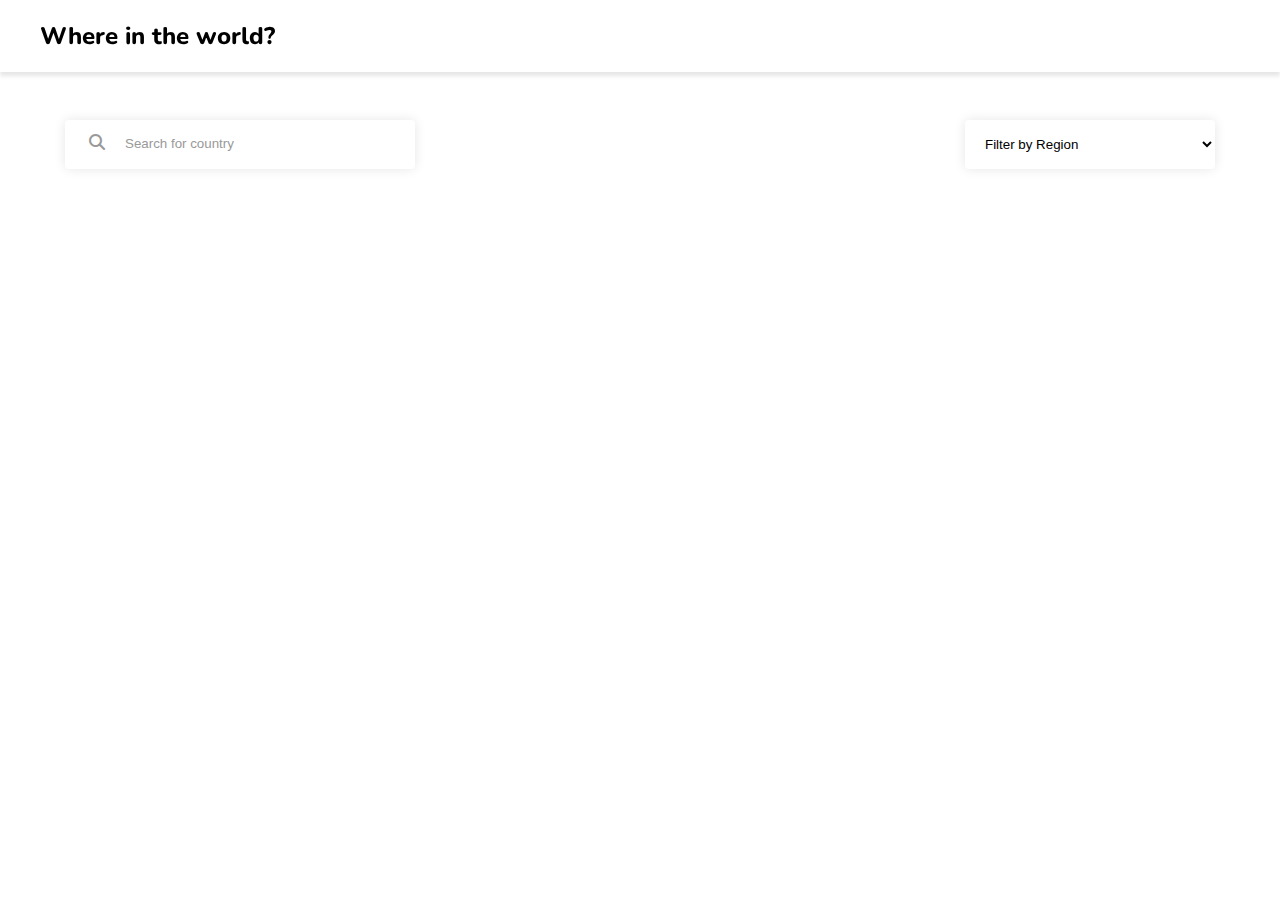
<file: index.html>
<!DOCTYPE html>
<html lang="en">
<head>
    <meta charset="UTF-8">
    <meta name="viewport" content="width=device-width, initial-scale=1.0">
    <link rel="stylesheet" href="style.css">
    <link rel="stylesheet" href="https://cdnjs.cloudflare.com/ajax/libs/font-awesome/6.7.2/css/all.min.css"
        integrity="sha512-Evv84Mr4kqVGRNSgIGL/F/aIDqQb7xQ2vcrdIwxfjThSH8CSR7PBEakCr51Ck+w+/U6swU2Im1vVX0SVk9ABhg=="
        crossorigin="anonymous" referrerpolicy="no-referrer" />
    <link href="https://fonts.googleapis.com/css?family=Nunito:200,300,regular,500,600,700,800,900" 
        rel="stylesheet"/>
    <title>Search Countries</title>
</head>

<body class="dark">
    <header class="header-container">
        <div class="header-content">
            <h2 class="title"><a href="/">Where in the world?</a></h2>
        </div>
    </header>
    <main>
        <div class="search-filter-container">
            <div class="search-container">
                <i class="fa-solid fa-magnifying-glass"></i>
                <input type="text" placeholder="Search for country">
            </div>
            <select class="filter-region">
                <option hidden>Filter by Region</option>
                <option value="Africa">Africa</option>
                <option value="America">America</option>
                <option value="Asia">Asia</option>
                <option value="Europe">Europe</option>
                <option value="Oceania">Oceania</option>
            </select>
        </div>
        <div class="countries-container"></div>
    </main>
    <script src="node.js"></script>
</body>
</html>
</file>
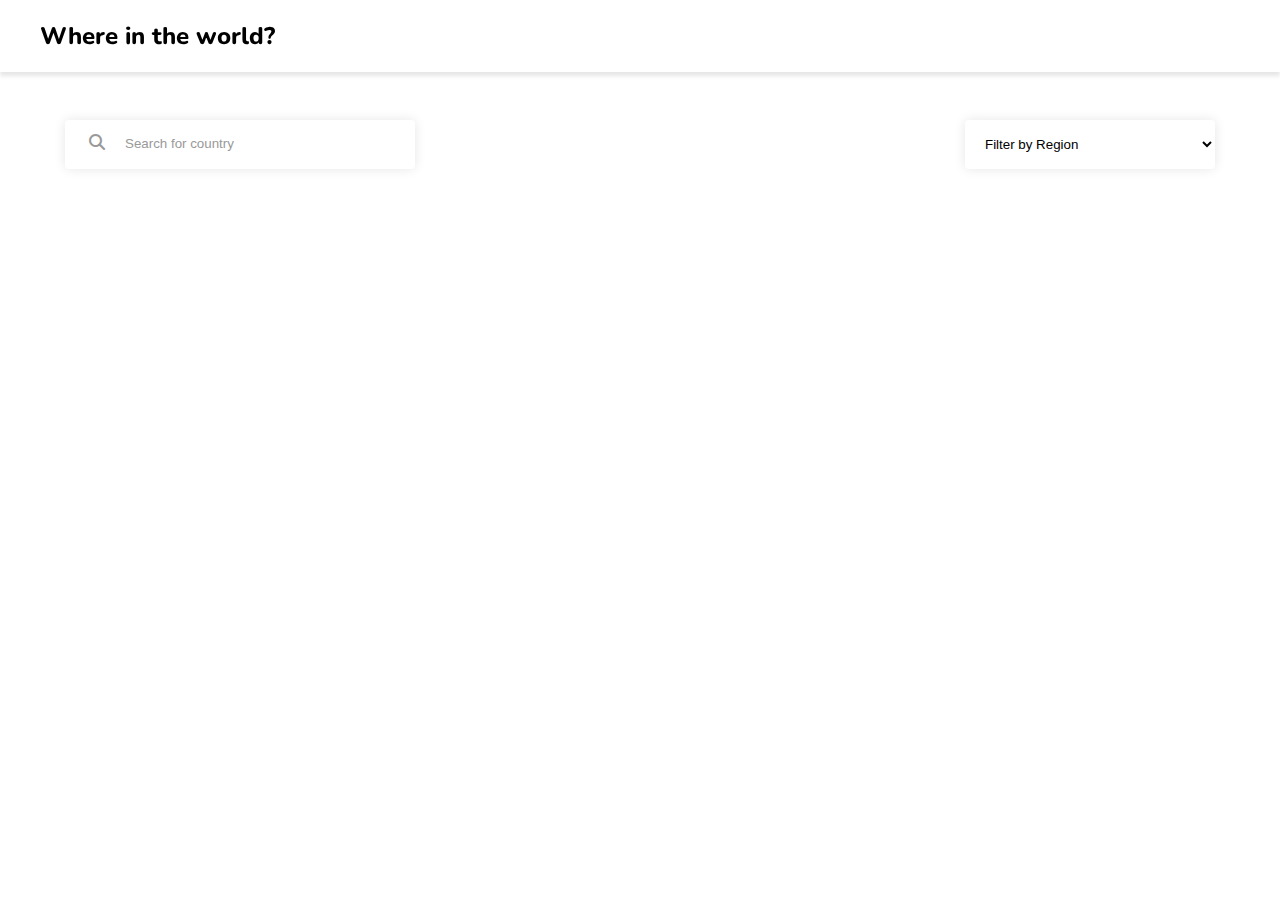
<file: src/index.html>
<!DOCTYPE html>
<html lang="en">
<head>
    <meta charset="UTF-8">
    <meta name="viewport" content="width=device-width, initial-scale=1.0">
    <link rel="stylesheet" href="style.css">
    <link rel="stylesheet" href="https://cdnjs.cloudflare.com/ajax/libs/font-awesome/6.7.2/css/all.min.css"
        integrity="sha512-Evv84Mr4kqVGRNSgIGL/F/aIDqQb7xQ2vcrdIwxfjThSH8CSR7PBEakCr51Ck+w+/U6swU2Im1vVX0SVk9ABhg=="
        crossorigin="anonymous" referrerpolicy="no-referrer" />
    <link href="https://fonts.googleapis.com/css?family=Nunito:200,300,regular,500,600,700,800,900" 
        rel="stylesheet"/>
    <title>Search Countries</title>
</head>
<body class="dark">
    <header class="header-container">
        <div class="header-content">
            <h2 class="title"><a href="/">Where in the world?</a></h2>
        
        </div>
    </header>
    <main>
        <div class="search-filter-container">
            <div class="search-container">
                <i class="fa-solid fa-magnifying-glass"></i>
                <input type="text" placeholder="Search for country">
            </div>
            <select class="filter-region">
                <option hidden>Filter by Region</option>
                <option value="Africa">Africa</option>
                <option value="America">America</option>
                <option value="Asia">Asia</option>
                <option value="Europe">Europe</option>
                <option value="Oceania">Oceania</option>
            </select>
        </div>
        <div class="countries-container"></div>
    </main>
    <script src="node.js"></script>
</body>
</html>
</file>
<file: style.css>
* {
    box-sizing: border-box;
}

body {
    font-family: Nunito, sans-serif;
    margin: 0;
}

.header-container {
    position: fixed;
    top: 0;
    left: 0;
    right: 0;
    z-index: 1000; 
    background-color: white;
    box-shadow: 0 4px 4px 0 rgba(0, 0, 0, 0.1);
    padding-inline: 24px;
}


.header-content {
    display: flex;
    align-items: center;
    justify-content: space-between;
    max-width: 1200px;
    margin-inline: auto;
}

main {
    padding: 24px;
    margin-top: 80px; 
}


.title {
    font-weight: 800;
}
.on-off{
    cursor: pointer;
}
.countries-container {
    max-width: 1250px;
    margin-inline: auto;
    margin-top: 16px;
    display: flex;
    flex-wrap: wrap;
    gap: 48px;
    justify-content: center;
}
.search-filter-container{
    margin-top: 16px;
    gap: 48px;
    margin-bottom: 48px;
    display: flex;
    max-width: 1150px;
    margin-inline: auto;
    justify-content: space-between;
}
.filter-region{
    max-width: 250px;
    width: 100%;
    padding:16px;
    border: none;
    outline: none;
    border-radius: 4px;
    color: inherit;
    background-color: inherit;
    box-shadow: 0 0px 12px 0 rgba(0, 0, 0, 0.1);
}

a {
    color: inherit;
    text-decoration-line: none;
}
.search-container{
    box-shadow: 0 0px 12px 0 rgba(0, 0, 0, 0.1);
    max-width: 350px;
    width: 100%;
    border-radius: 4px;
    padding-left: 24px;
    color: #999;
    overflow: hidden;
}
.search-container input{
    border: none;
    outline: none;
    padding: 16px;
    width: 90%;
    color: inherit;
    background-color: inherit;
}

.search-container input::placeholder{
    color: #999;
}

.country-card {
    display: inline-block;
    box-shadow: 0 4px 4px 0 rgba(0, 0, 0, 0.1);
    border-radius: 4px;
    width: 250px;
    overflow: hidden;
    padding-bottom: 22px;
    transition: all 0.2s ease-in-out;
}
.country-card img {
    width: 100%;
    height: 190px;
    object-fit: cover;
}
.country-card:hover {
    transform: scale(1.03);
    box-shadow: 0 4px 8px 0 rgba(0, 0, 0, 0.2);
}

.card-title {
    font-size: 24px;
    margin-block: 8px;
}

.card-text p {
    margin-block: 8px;
}

.card-text {
    padding-inline: 10px;
}

@media(max-width:768px) {

    .title {
        font-size: 16px;
    }

    .header-content p {
        font-size: 12px;
    }
    .search-filter-container{
      display: flex;
      flex-direction: column;
      gap: 24px;
    }
}
</file>
<file: src/style.css>
* {
    box-sizing: border-box;
}

body {

    font-family: Nunito, sans-serif;
    margin: 0;
}

.header-container {
    position: fixed;
    top: 0;
    left: 0;
    right: 0;
    z-index: 1000; 
    background-color: white;
    box-shadow: 0 4px 4px 0 rgba(0, 0, 0, 0.1);
    padding-inline: 24px;
}


.header-content {
    display: flex;
    align-items: center;
    justify-content: space-between;
    max-width: 1200px;
    margin-inline: auto;
}

main {
    padding: 24px;
    margin-top: 80px; 
}


.title {
    font-weight: 800;
}
.on-off{
    cursor: pointer;
}
.countries-container {
    max-width: 1250px;
    margin-inline: auto;
    margin-top: 16px;
    display: flex;
    flex-wrap: wrap;
    gap: 48px;
    justify-content: center;
}
.search-filter-container{
    margin-top: 16px;
    gap: 48px;
    margin-bottom: 48px;
    display: flex;
    max-width: 1150px;
    margin-inline: auto;
    justify-content: space-between;
}
.filter-region{
    max-width: 250px;
    width: 100%;
    padding:16px;
    border: none;
    outline: none;
    border-radius: 4px;
    color: inherit;
    background-color: inherit;
    box-shadow: 0 0px 12px 0 rgba(0, 0, 0, 0.1);
}

a {
    color: inherit;
    text-decoration-line: none;
}
.search-container{
    box-shadow: 0 0px 12px 0 rgba(0, 0, 0, 0.1);
    max-width: 350px;
    width: 100%;
    border-radius: 4px;
    padding-left: 24px;
    color: #999;
    overflow: hidden;
}
.search-container input{
    border: none;
    outline: none;
    padding: 16px;
    width: 90%;
    color: inherit;
    background-color: inherit;
}
.search-container input::placeholder{
    color: #999;
}
.country-card {
    display: inline-block;
    box-shadow: 0 4px 4px 0 rgba(0, 0, 0, 0.1);
    border-radius: 4px;
    width: 250px;
    overflow: hidden;
    padding-bottom: 22px;
    transition: all 0.2s ease-in-out;
    background-color: var(--elements-color);
}
.country-card img {
    width: 100%;
    height: 190px;
    object-fit: cover;
}
.country-card:hover {
    transform: scale(1.03);
    box-shadow: 0 4px 8px 0 rgba(0, 0, 0, 0.2);
}

.card-title {
    font-size: 24px;
    margin-block: 8px;
}

.card-text p {
    margin-block: 8px;
}

.card-text {
    padding-inline: 10px;
}

@media(max-width:768px) {

    .title {
        font-size: 16px;
    }

    .header-content p {
        font-size: 12px;
    }
    .search-filter-container{
      display: flex;
      flex-direction: column;
      gap: 24px;
    }
}
</file>
